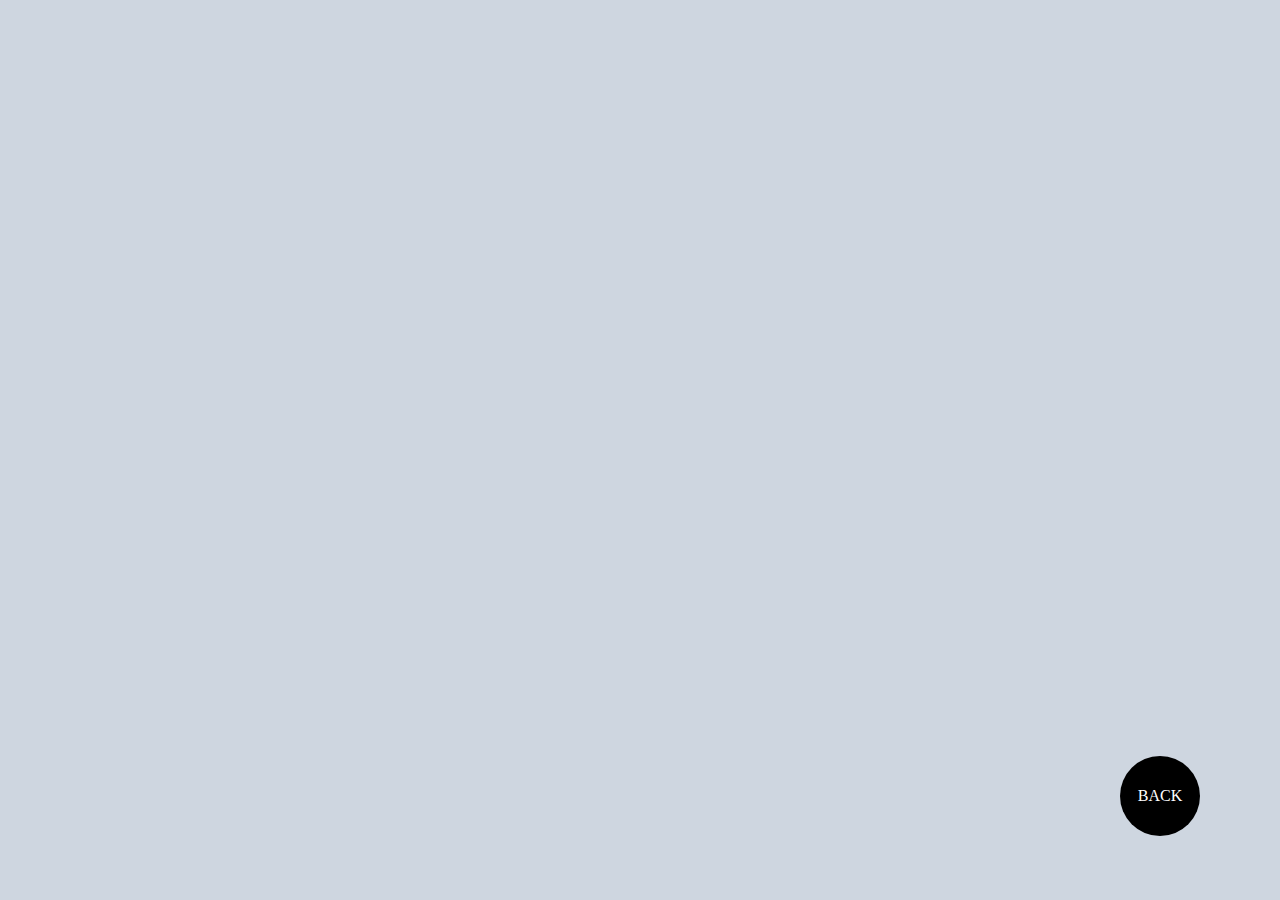
<file: gallery.html>
<!DOCTYPE html>
<html lang="en">
<head>
    <meta charset="UTF-8">
    <meta http-equiv="X-UA-Compatible" content="IE=edge">
    <meta name="viewport" content="width=device-width, initial-scale=1.0">
    <link rel="stylesheet" href="./gallery.css"> 
    <title>Document</title>
</head>
<body>
    <div class="back">BACK</div>
    <div class="gallery-cont"></div>
    
    <script src="./db.js"></script> 
    <script src="./gallery.js"></script>
    <script>
        let backElem = document.querySelector(".back");
        backElem.addEventListener("click", (e) => {
        location.assign("./index.html");
    })
</script>
</body>
</html>
</file>
<file: gallery.css>
* {
    box-sizing: border-box;
}
body {
    margin: 0; 
    padding: 0;
}

.back {
    width: 5rem;
    height: 5rem;
    color: white;
    display: flex;
    border-radius: 50%; 
    background-color: black; 
    justify-content: center; 
    align-items: center; 
    position: fixed; 
    bottom: 4rem;
    right: 5rem;
}
.back:hover {
    cursor: pointer;
}
.gallery-cont {
    background-color: #ced6e0;
    min-height: 100vh;
    width: 100vw;
    display: flex;
    flex-wrap: wrap;
    justify-content: center;
}


.media-cont{
    height: 15rem;
    width: 15rem;
    border: 10px solid white;
    background-color:lightgreen;
    margin: 2rem;
}
.media {
    height: calc( 100% - 2rem - 2rem );
}
.media > * {
    width: 100%;
    height: 100%;
    object-fit: fill;
}
.action-btn {
    height: 2rem;
    color: white;
    display: flex;
    justify-content: center;
    align-items: center;
}
.download {
    background-color:rgb(118, 255, 91);
}
.delete {
    background-color:rgb(223, 43, 43);
}
</file>
